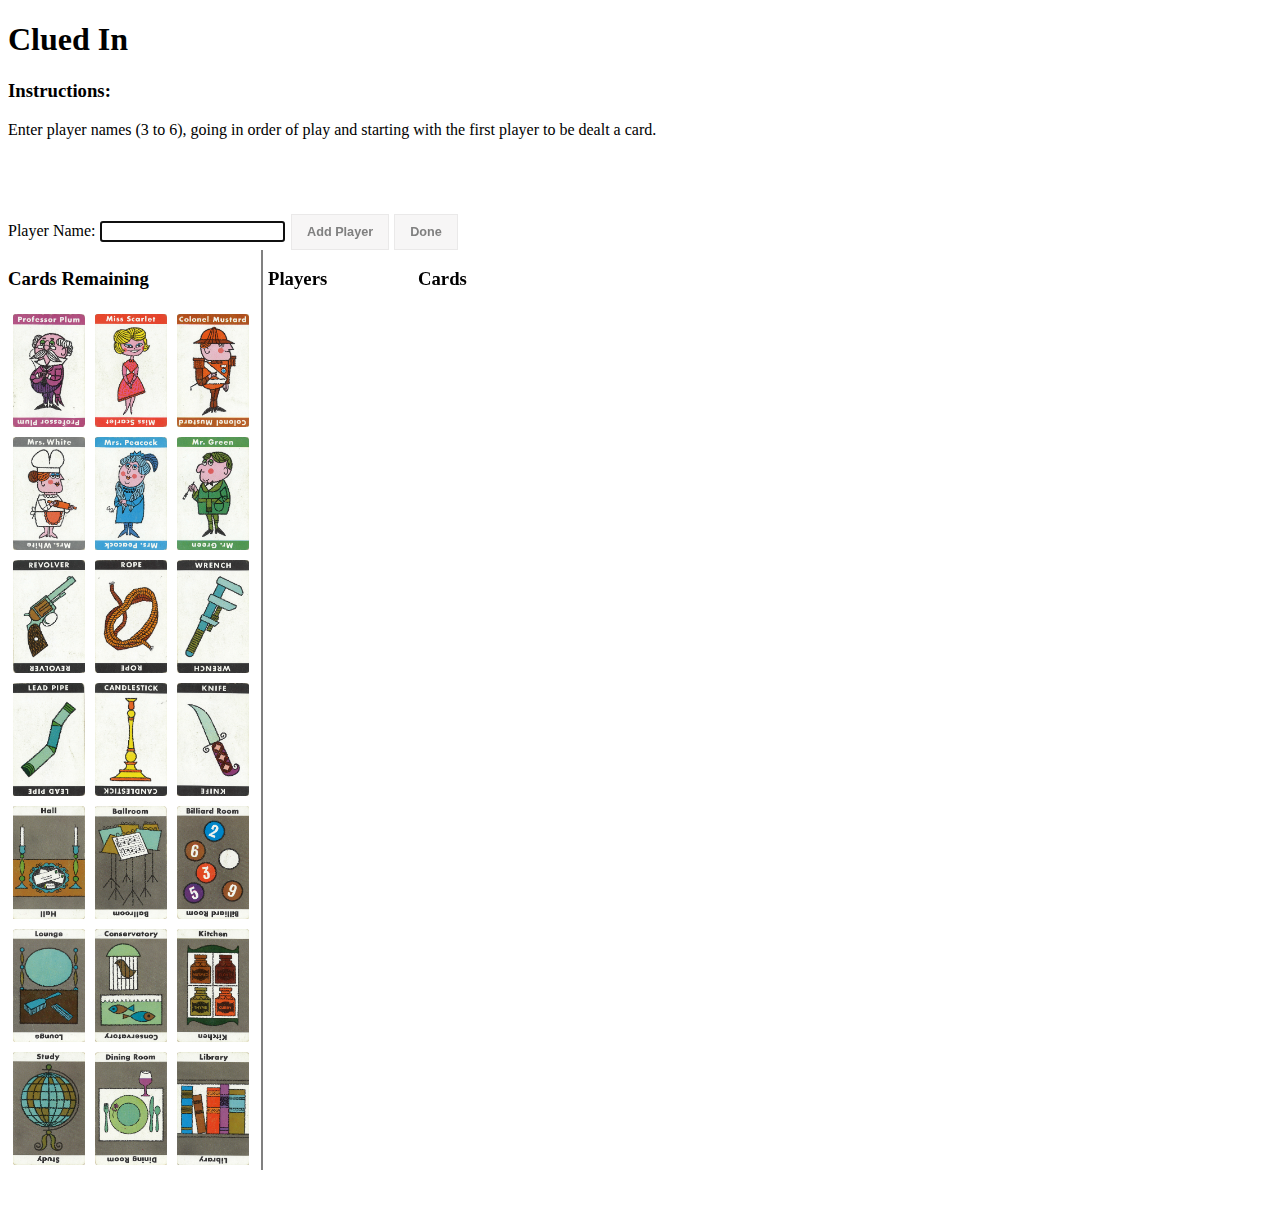
<file: index.html>
<!DOCTYPE html>
<html>
<head>
<title>Get Clued In</title>
<link rel="stylesheet" type="text/css" href="clued-in.css" />
</head>
<body>
	<h1>Clued In</h1>
	<h3>Instructions:</h3>
		<div id="instructions">
		Enter player names (3 to 6), going in order of play and starting with the first player to be dealt a card.
		</div>
		<br>

	<div id="controlsContainer">
		<div id="addPlayerFields">
			<label for="newPlayer">Player Name:</label>
			<input type="text" id="newPlayer" />
			<button id="subPlayer" class="selectMe">Add Player</button><button id="donePlayers" class="selectMe">Done</button>
		</div>

		<div id="playerSelect" class="disappear">
		</div>

		<div id="enterHand" class="disappear">
			<button id="submitHand">Submit Hand</button>
		</div>

		<div id="showPass" class="disappear">
			<button id="show">Show</button>
			<button id="pass">Pass</button>
		</div>

		<div id="suggestWindow" class="disappear">
			<img class="card" id="personSuggestion" alt="notYet">
			<img class="card" id="weaponSuggestion" alt="notYet">
			<img class="card" id="roomSuggestion" alt="notYet">

			<select id="personSuggestion">
				<option value="select">--Select a Person--</option>
				<option value="scarlet">Ms. Scarlet</option>
				<option value="plum">Professor Plum</option>
				<option value="white">Mrs. White</option>
				<option value="mustard">Colonel Mustard</option>
				<option value="peacock">Mrs. Peacock</option>
				<option value="green">Mr. Green</option>
			</select>
			<select id="weaponSuggestion">
				<option value="select">--Select a Weapon--</option>
				<option value="revolver">Revolver</option>
				<option value="knife">Knife</option>
				<option value="rope">Rope</option>
				<option value="candlestick">Candlestick</option>
				<option value="leadPipe">Lead Pipe</option>
				<option value="wrench">Wrench</option>
			</select>
			<select id="roomSuggestion">
				<option value="select">--Select a Room--</option>
				<option value="hall">Hall</option>
				<option value="ballroom">Ballroom</option>
				<option value="billiards">Billiards Room</option>
				<option value="dining">Dining Room</option>
				<option value="lounge">Lounge</option>
				<option value="library">Library</option>
				<option value="conservatory">Conservatory</option>
				<option value="kitchen">Kitchen</option>
				<option value="study">Study</option>
			</select>
			<button id="submitSuggestion">Submit</button>
		</div>

		
	</div>	
		
	<div id="remainingCardsGrid">
		<h3 class="cardHead">Cards Remaining</h3>
		<object type="image/png" data="cards/plum.png" class="imgCard" id="plum">
			<param name="category" value="person"></object>
		<object type="image/png" data="cards/scarlet.png" class="imgCard" id="scarlet">
			<param name="category" value="person">
		</object>
		<object type="image/png" data="cards/mustard.png" class="imgCard" id="mustard">
			<param name="category" value="person"></object>
		<object type="image/png" data="cards/white.png" class="imgCard" id="white">
			<param name="category" value="person"></object>
		<object type="image/png" data="cards/peacock.png" class="imgCard" id="peacock">
			<param name="category" value="person"></object>
		<object type="image/png" data="cards/green.png" class="imgCard" id="green">
			<param name="category" value="person"></object>
		<object type="image/png" data="cards/revolver.png" class="imgCard" id="revolver">
			<param name="category" value="weapon"></object>
		<object type="image/png" data="cards/rope.png" class="imgCard" id="rope">
			<param name="category" value="weapon"></object>
		<object type="image/png" data="cards/wrench.png" class="imgCard" id="wrench">
			<param name="category" value="weapon"></object>
		<object type="image/png" data="cards/leadPipe.png" class="imgCard" id="leadPipe">
			<param name="category" value="weapon"></object>
		<object type="image/png" data="cards/candlestick.png" class="imgCard" id="candlestick">
			<param name="category" value="weapon"></object>
		<object type="image/png" data="cards/knife.png" class="imgCard" id="knife">
			<param name="category" value="weapon"></object>
		<object type="image/png" data="cards/hall.png" class="imgCard" id="hall">
			<param name="category" value="room"></object>
		<object type="image/png" data="cards/ballroom.png" class="imgCard" id="ballroom">
		<param name="category" value="room"></object>
		<object type="image/png" data="cards/billiards.png" class="imgCard" id="billiards">
		<param name="category" value="room"></object>
		<object type="image/png" data="cards/lounge.png" class="imgCard" id="lounge">
		<param name="category" value="room"></object>
		<object type="image/png" data="cards/conservatory.png" class="imgCard" id="conservatory">
		<param name="category" value="room"></object>
		<object type="image/png" data="cards/kitchen.png" class="imgCard" id="kitchen">
		<param name="category" value="room"></object>
		<object type="image/png" data="cards/study.png" class="imgCard" id="study">
		<param name="category" value="room"></object>
		<object type="image/png" data="cards/dining.png" class="imgCard" id="dining">
		<param name="category" value="room"></object>
		<object type="image/png" data="cards/library.png" class="imgCard" id="library">
		<param name="category" value="room"></object>
	</div>

	<div id="playerGrid">
	<h3>Players</h3><h3>Cards</h3>
	</div>

	
<script type="text/javascript" src="clued-in.js"></script>
</body>
</html>
</file>
<file: clued-in.css>
.disappear {
	display: none;
}

.inline {
	display: inline;
}

.suggestWindow {
	display: grid;
	grid-template: 120px 30px 20px / 140px 140px 140px;
	width: 100%;
	height: 200px;
	grid-gap: 15px;
}

#playerGrid {
	width: 750px;
	padding-left: 5px;
	display: grid;
	grid-template: 50px minmax(120px, 150px) minmax(120px, 150px) minmax(120px, 150px) minmax(120px, 150px) minmax(120px, 150px) minmax(120px, 150px) / 20% 80%;
}

#remainingCardsGrid {
	width: 246px;
	display: grid;
	grid-template: 1fr 1fr 1f;
	padding-right: 7px;
	border-right: 2px gray solid;
	float: left;
}

#submitSuggestion {
	grid-column: 2 / span 1;
}

.cardHead {
	grid-column: 1 / span 3;

}

#instructions {
	height: 75px;
}

.imgCard {
	width: 72px;
	height: 113px;
	display: inline-block;
	margin: 5px;
}

.card, .holder {
	background-color: gray;
	width: 72px;
	height: 113px;
	display: inline-block;
	margin: 5px;
}

.playerName, .playerCards {
	height: 45px;
}

.selectMe {
	margin-left: 2.5px;
	margin-right: 2.5px;
	padding: 10px 15px;
	color: gray;
	font-weight: bold;
	background-color: #f7f6f6;
	border: 1px solid #eae9e9;
	font-size: 9.5pt;
}
</file>
